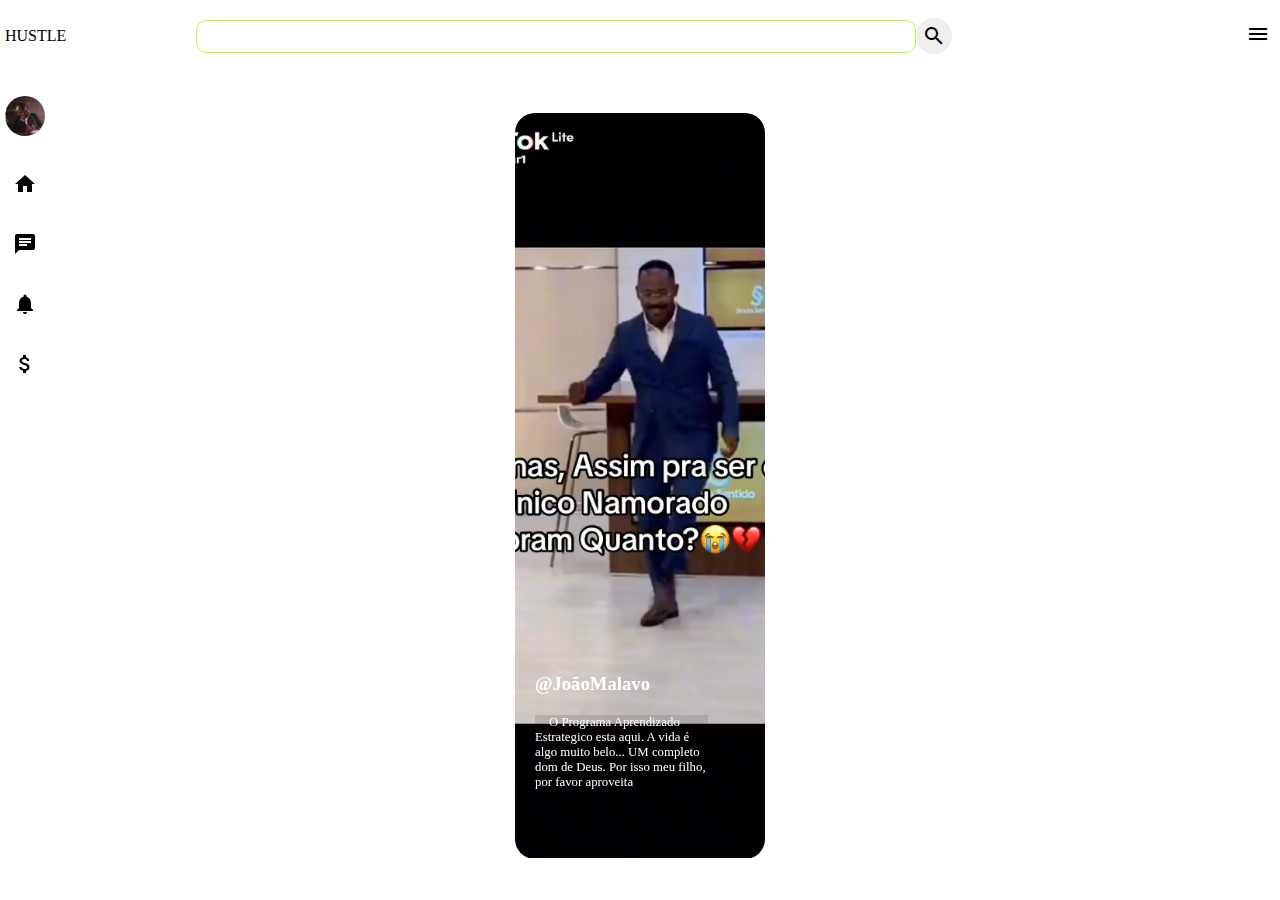
<file: apr/short.html>
<!DOCTYPE html>
<html lang="pt-pt">
<head>
    <meta charset="UTF-8">
    <meta name="viewport" content="width=device-width, initial-scale=1.0">
    <title>Short_Video</title>
    <link rel="stylesheet" href="estilo/video_short.css">
    <link rel="stylesheet" href="estilo/video_short_query.css">
    <link href="https://fonts.googleapis.com/icon?family=Material+Icons"
    rel="stylesheet">
</head>
<body class="body">
    <header>
        <div class="logo_hustle"><p style="color: black;">HUSTLE</p></div>
        <form action="" class="pesquisa_video_imagem">
            <input type="text" name="pesquisa" id="pesquisa">
            <button class="pesuisa"><span class="material-icons">search</span></button>
        </form>
        <div class="menu"><span class="material-icons">menu<menu></menu></span></div>
    </header>
    <div class="app__videos">
        <i class="fa fa-comments" aria-hidden="true"></i>
        <div class="video">
            <video src="video/testeshort.mp4" class="video_player" loop>

            </video>

            <div class="header_video_player">
                <div class="short_ceta_voltar">
                    <a href="../index.html"><span class="material-icons">arrow_back</span></a>
                </div>
                <div class="img_usuario">
                    <a href="../index.html"><img src="img/newton.jpg" alt=""></a>
                </div>
            </div>
            <div class="videoSidebar">

                <div class="videoSidebar__button">
                    <span class="material-icons">
                        favorite
                    </span>
                    <p>12</p>
                </div>
                <div class="videoSidebar__button" style="display: none;">
                    <span class="material-icons">
                        like_not
                    </span>
                    <p>12</p>
                </div>

                <div class="videoSidebar__button">
                    <span class="material-icons">
                       send
                    </span>
                    <p>23</p>
                </div>
                <div class="videoSidebar__button">
                    <span class="material-icons">
                        message
                    </span>
                    <p>23</p>
                </div>

                <div class="videoSidebar__button">
                    <span class="material-icons">
                        share
                    </span>
                    <p>12</p>
                </div>
            </div>

            <div class="videoFooter">
                <div class="videoFooter__text">
                    <h3>@JoãoMalavo</h3>
                    <p class="videoFooter__description">O Programa Aprendizado Estrategico esta aqui. A vida é algo muito belo... UM completo dom de Deus. Por isso meu filho, por favor aproveita
                    </p>
                </div>
            </div>
        </div>
        <div class="video">
            <video src="video/testeshort.mp4" class="video_player" loop>

            </video>

            <div class="header_video_player">
                <div class="short_ceta_voltar">
                    <a href="../index.html"><span class="material-icons">arrow_back</span></a>
                </div>
                <div class="img_usuario">
                    <a href="../index.html"><img src="img/newton.jpg" alt=""></a>
                </div>
            </div>
            <div class="videoSidebar">

                <div class="videoSidebar__button">
                    <span class="material-icons">
                        favorite
                    </span>
                    <p>12</p>
                </div>
                <div class="videoSidebar__button" style="display: none;">
                    <span class="material-icons">
                        like_not
                    </span>
                    <p>12</p>
                </div>

                <div class="videoSidebar__button">
                    <span class="material-icons">
                       send
                    </span>
                    <p>23</p>
                </div>
                <div class="videoSidebar__button">
                    <span class="material-icons">
                        message
                    </span>
                    <p>23</p>
                </div>

                <div class="videoSidebar__button">
                    <span class="material-icons">
                        share
                    </span>
                    <p>12</p>
                </div>
            </div>

            <div class="videoFooter">
                <div class="videoFooter__text">
                    <h3>@JoãoMalavo</h3>
                    <p class="videoFooter__description">O Programa Aprendizado Estrategico esta aqui. A vida é algo muito belo... UM completo dom de Deus. Por isso meu filho, por favor aproveita
                    </p>
                </div>
            </div>
        </div>

        <!--OUTRO VIDEO
            
        <div class="video">
            <video src="video/testeshort.mp4" class="video_player"></video>
    
            <div class="videoSidebar">
    
                <div class="videoSidebar__button">
                    <span class="material-icons">
                        favorite_border
                    </span>
                    <p>12</p>
                </div>
    
                <div class="videoSidebar__button">
                    <span class="material-icons">
                        message
                    </span>
                    <p>23</p>
                </div>
    
                <div class="videoSidebar__button">
                    <span class="material-icons">
                        share
                    </span>
                    <p>12</p>
                </div>
            </div>
    
            <div class="videoFooter">
                <div class="videoFooter__text">
                    <h3>Codi Academy</h3>
                    <p class="videoFooter__description">O Programa Aprendizado Estrategico esta aqui. A vida é algo muito belo... UM completo dom de Deus. Por isso meu filho, por favor aproveita</p>
                    <div class="videoFooter__ticket">
                        <span class="material-icons videoFooter__icon">music_note</span>
                        <marquee behavior="" direction="">Nome da música</marquee>
                    </div>
                </div>
                <img src="" alt="" class="videoFooter__record">
            </div>
        </div>
        -->
        
    </div>


    <div class="container_like_comentario">
        <div class="like reaccao"><span class="material-icons">like</span></div>

        <div class="like_not reaccao"> <span class="material-icons reaccao">like_not</span></div>
        <div class="comentarios reaccao"><span class="material-icons reaccao">comentarios</span></div>
        <div class="Mensagem reaccao"><span class="material-icons">mensagem</span></div>
        <div class="partilhar reaccao"><span class="material-icons">partilha</span></div>
    </div>


    <!--CRIANDO O MEU MENU QUE SERÁ MOSTRADO QUANDO EU CLICAR NA TELA-->


    <div class="info_menu" style="color: black;">
        <div class="container_logo_perfil_menu">
            <div class="logo_hustle_menu">
                <div>
                    <p>HUSTLE</p>
                </div>
                <button class="fechar_menu"><span class="material-icons fechar_menu_span">close</span></button>
            </div>
            <div class="container_perfil_usuario_menu">
                <a href="">
                    <img src="img/newton.jpg" class="img_perfil_menu"></img>
                </a>
                <div class="nome_menu"><p>Joao Telmo</p></div>
            </div>
        </div>

            <div class="links_computador def">
                <a href="">
                    <li>
                           <p>Inicio</p> <abbr title="Início"><span class="material-icons">home</span></abbr>
                    </li>
                </a>
            </div>
            <div class="links_computador def">
                <a href="">
                    <li>
                           <p>Mensagem</p> <abbr title="Mensagem"><span class="material-icons">chat</span></abbr>
                    </li>
                </a>
            </div>
            <div class="links_computador def">
                <a href="">
                    <li>
                           <p>Notificção</p> <abbr title="Notificação"><span class="material-icons">notifications</span></abbr>
                    </li>
                </a>
            </div>
            <div class=" links_computador def">
                <a href="">
                    <li >
                          <p>Pagamento</p> <abbr title="Pagamento">
                              <span class="material-icons">
                                    attach_money
                                </span>
                          </abbr>
                        </li>
                </a>
            </div>
            
        <div class="idioma def icon_verso_comp_none">

            <a href="">
                <li>
                    <p>Idioma</p> <abbr title=""><span class="material-icons">language</span></abbr>
                </li>
            </a>
        </div>
    
        <div class="tema def modo_escuro icon_verso_comp_none">
            <a href="">
                <li class="modo_escuro">
                
                        <p>Modo escuro</p> <abbr title=""><span class="material-icons">contrast</span></abbr>
                </li>
            </a>
        </div>
        <div class="definicoes def icon_verso_comp_none">

            <a href="">
                <li>
                
                        <p>Definições</p><abbr title=""><span class="material-icons">settings</span></abbr>
                
                </li>
            </a>
        </div>
        <div class="ajuda def icon_verso_comp_none">
            <a href="">
                <li>
                    <p>Ajuda</p><abbr title=""><span class="material-icons">help</span></abbr>
                </li>
            </a>
        </div>
        <div class="sair def">
            <a href="">
                <a href="">
                    <li>
                        <p>Sair</p><abbr title="">
                            <span class="material-icons">meeting_room</span>
                    
                        </abbr>
                    
                    </li>
                </a>
            </a>
        </div>
    </div>
    <div class="ofuscar_tela_menu">

    </div>
    <!--AS CONFUGURAÇÕES DO MEU MENU QUE SERÁ ACIONADO TERMINAM AQUI-->

    <!--ESTE É O MENU QUE FICARÁ COLADO -->
 <div class="container_menu_computador">
        
            
        <div class="container_perfil_usuario_menu_comp">
            <a href="" class="link_perfil_comp">
                <img src="img/newton.jpg" class="img_perfil_computador"></img>
            </a>
        </div>
    

    <div class="home_comp span_comp">
        <a href="" class="home_link">
    
                <abbr title="Início"><span class="material-icons">home</span></abbr>
    
        </a>
    </div>
    <div class="chat_comp span_comp">
        <a href="" class="chat_link">
    
                <abbr title="Mensagem"><span class="material-icons">chat</span></abbr>
    
        </a>
    </div>
    <div class="notificacao_comp span_comp">
        <a href="" class="notificacao_link">
                <abbr title="Notificação"><span class="material-icons">notifications</span></abbr>
        </a>
    </div>
    <div class="pagamento_comp span_comp">
        <a href="" class="pagamento_link">
               <abbr title="Pagamento">
                  <span class="material-icons">
                        attach_money
                    </span>
              </abbr>
        </a>
    </div>
    
    
    <div class="sair_comp span_comp" style="margin-bottom: 30px;">
        <a href="#">
            <abbr title="Sair"><span class="material-icons">meeting_room</span></abbr>
        </a>
    </div>

 </div>

    <script src="video_short.js"></script>
</body>
</html>
</file>
<file: apr/estilo/video_short.css>
@charset "UTF-8";

*{
    margin: 0px;
    padding: 0px;
    box-sizing: border-box;
}

html{
    /*ESTA PROPRIEDADE ME DIZ PARA ONDE É QUE EU QUERO QUE O MEU CONTEUDO ESCRLO. SE É PARA CIMA (Y) OU PARA OS LADOS (X)*/
    scroll-snap-type: y mandatory;
}

body{
    color: white;
    height: 100vh;
    /*CENTRALIZA OS ELEMENTOS*/
    display: grid;
    place-items: center;
}

a{
    text-decoration: none;
    color: white;
}
span{

}
header{
    display: none;
}

.app__videos{
    position: relative;
    height: 100%;
    width: 100%;
    object-fit: cover;
    object-position: center center;
    background-color: white;
    overflow: scroll;
    scroll-snap-type: y mandatory;
    
}

.app__videos::-webkit-scrollbar{
    display: none;
}
.app__videos{
    scrollbar-width: none;
}

.header_video_player{
    position: absolute;
    top: 0px;
    left: 0px;
    position: fixed;
    height: 40px;
    width: 100%;
    display: flex;
    flex-direction: row;
    flex-wrap: nowrap;
    justify-content: space-between;
    align-items: center;
    z-index: 1000;
    background: linear-gradient(to top,rgba(0, 0, 0, 0.015), rgba(0, 0, 0, 0.434));
}
.short_ceta_voltar{
    margin-left: 4px;
}
.short_ceta_voltar span{
    color: white;
    font-size: 1.2em;
    
}
.img_usuario{
    height: 40px;
    width: 80px;
    margin-top: 7px;
    margin-right: 5px;
    display: flex;
    flex-direction: row;
    flex-wrap: nowrap;
    align-items: center;
    align-self: center;
    justify-content: flex-end;
}
img{
    height: 40px;
    width: 40px;
    object-fit: cover;
    border-radius: 50%;
}

.img_usuario > p{
    
}

.video{
    position: relative;
    height: 100%;
    width: 100%;
    background-color: white;
    scroll-snap-align: start;
}
.video_player{
    object-fit: cover;
    object-position: center center;
    width: 100%;
    height: 100%;
}

.videoSidebar{
    position: absolute;
    top: 30%;
    right: 5px;
    z-index: 400;
    width: 40px;
}
.videoSidebar .material-icons{
    font-size: 30px;
    cursor: pointer;
    color: white;
}

.videoSidebar p{
    color: white;
}

.videoSidebar__button{
    padding: 10px;
    text-align: center;
    cursor: pointer;
}

.videoFooter {
    position: relative;
    bottom: 190px;
    margin-left: 20px;
    color: white;
    display: flex;
}

.videoFooter__text{
    flex: 1;
}
.videoFooter__text h3{
    margin-bottom: 20px;
}

.videoFooter__description{
    width: 75%;
    text-indent: 14px;
    text-justify: auto;
    font-size: .8em;
    background-color: rgba(0, 0, 0, 0.100);
    z-index: 2;
    color: white;
}


/*CONFIGURAÇÕES DOS LIKES E COMMENTÁRIOS*/

.container_like_comentario{
    height: 350px;
    width: 53px;
    position: absolute;
    top: 25%;
    left: 76%;
    right: 10%;
    display: flex;
    flex-direction: column;
    justify-content: space-around;
    align-items: center;
    display: none;
}

.reaccao{
    height: 50px;
    width: 50px;
    border-radius: 50%;
    
}

/*ELAS TERMINAM AQUI*/

/*ESTAS ÃO AS CONFIGURAÇÕES DO MEU MENU QUE FICARÁ COLADO A DIREITA DO MEU MAIN*/



div.container_menu_computador{
    width: 0px;
    height: 100vh;
    position: absolute;
    top: 9vh;
    left: 0px;
    display: flex;
    flex-direction: column;
    position: fixed;
    align-items: center;
    justify-content: center;
    overflow-y: scroll;
}

div.container_menu_computador{
    display: none;
}
div.class_menu_versao_computador, p, span{
    color: black;
}
div.container_menu_computador::-webkit-scrollbar{
    display: none;
}
div.span_comp{
    font-size: 1.15em;
    margin-left: 3px;
    margin-right: 3px;
}
div.span_comp:hover{
    border-radius: 5px;
    background-color: rgba(66, 65, 65, 0.139)
}
div.container_perfil_usuario_menu_comp{
    height: 60px;
    width: 100%;
    display: flex;
    flex-direction: column;
    align-items: center;
    justify-content: center;
    margin-bottom: 20px;
    
}
div.container_menu_computador > div.container_perfil_usuario_menu_comp > a{
    display: flex;
    justify-content: center;
}

img.img_perfil_computador{
    width: 40px;
    height: 40px;
    border-radius: 50%;
    object-fit: cover;
}

div.container_perfil_usuario_menu_comp > .nome_menu_computador {
    font-size: .7em;
}
div.container_menu_computador > div{
    height: 50px;
    margin-top: 10px;
    display: flex;
    align-items: center;
    justify-content: center;
}
div.container_menu_computado > div > a {
    height: 100%;
    display: flex;
    flex-direction: row;
    align-items: center;
    justify-content: center;
    
}
div.container_menu_computador div > a > p{
    display: none;
}
div.container_menu_computador > div > a > span{
    font-size: 2em;
}


/*ESTAS SÃO AS CONFIGURAÇÕES DO MEU MENU*/

 /*CONFIGURAÇÕES DO MEU MENU PARA TELAS PEQUENAS*/
 .menu_left{
    left: 0px !important;
    z-index: 300 !important;
}
.info_menu{
    width: 200px;
    height: 100vh;
    position: absolute;
    top: 0px;   
    left: -200px;
    position: fixed;
    z-index: 3;
    background-color: white;
    color: black;
    opacity: 100;
    display: flex;
    flex-direction: column;
    overflow-y: scroll;
    transition: left .2s;
    display: none;
}
.info_menu::-webkit-scrollbar{
    display: none;
}
.info_menu p, span{
    color: black;
}
.container_logo_perfil_menu{
    width: 100%;
    height: 100%;
    height:16vh;
    margin-bottom: 40px;
    display: flex;
    flex-direction: column;
    
}
.logo_hustle_menu{
    margin-top: 3%;
    height: 5vh;
    margin-left: 6%;
    color: black;
    display: flex;
    flex-direction: row;
    align-items: center;
    justify-content: space-between;
    
}
.fechar_menu{
    border: none;
    background-color: white;
}
.fechar_menu_span{
    padding: 3px;
    cursor: pointer;
}
.fechar_menu_span:hover{
    background-color: rgba(66, 65, 65, 0.139);
    border-radius: 50%;
}
.container_perfil_usuario_menu{
  
    height: 12vh;
    color: black;
    display: flex;
    flex-direction: row;
    justify-content: space-between;
    margin-top: 2%;
    margin-left: 6%;
}
.container_perfil_usuario_menu > a{
    width: 130px;
    margin-left: -40px;
}
.img_perfil_menu{
    width: 50px;
    height: 50px;
    border-radius: 50%;
    object-fit: cover;
    margin-left: 47px;
}
.nome_menu{
    display: flex;
    flex-direction: row;
    flex-wrap: nowrap;
    font-size: .9em;
    width: 130px;
    margin-left: -10px;
    padding: 3px;
   
}
.nome_menu > p{
   margin-left: 1%;
   margin-top: 1%;
}
.info_menu > div.def{
    color: black;
    margin-left: 10px;
    margin-bottom: 20px;
    padding: 3px;
}
.info_menu > div.def > a{
    width: 100%;
    height: 100%;
}
.info_menu > div.def > a > li {
    
    display: flex;
    flex-direction: row;
    flex-wrap: nowrap;
    align-items: center;
    justify-content: space-between;
    padding: 5px;
    cursor: pointer;
    transition: background-color .3s;
}
.info_menu > div.def > a > li:hover{
    background-color: rgba(66, 65, 65, 0.139);
}
.info_menu > div.def > a > li > p{
    margin-right: 4px;
}
.info_menu > div.def > a > li > abbr{
    margin-right: 40px;
    
}

/*
CLASSE PARA CRIAR OS IDIOMAS
*/
.info_menu > .idioma > p{
    color: black;
}
.ofuscar_tela{
    position: absolute;
    position: fixed;
    left: 0px;
    top: 0px;
    width: 100vw;
    height: 100vh;
    background-color: rgba(0, 0, 0, 0.381);
    z-index: 1000;
    display: none;
}
.ofuscar_tela_menu{
    position: absolute;
    position: fixed;
    left: 0px;
    top: 0px;
    width: 100vw;
    height: 100vh;
    background-color: rgba(0, 0, 0, 0.381);
    z-index: 4;
    display: none;

}
.idiomas_desponiveis{
    width: 90%;
    border-radius: 20px;
    height: auto;
    background-color: white;
    position: absolute;
    top: 50%;
    left: 50%;
    transform: translate(-50%, -50%);
    display: flex;
    flex-direction: column;
    z-index: 7;
    overflow-y: scroll;
    display: none;
}
button.idioma{
    border: none;
}


.fechar_aba{
    width: 100%;
    height: 30px;
    display: flex;
    justify-content: flex-end;
    
}
.fechar_aba > div{
    color: black;
    text-align: center;
    font-size: 1.1em;
    border: none;
    border-radius: 10px;
    padding: 10px;
    display: flex;
    align-items: center;
    margin-right: 4px;
}
.fechar_aba > div:hover{
    background-color: rgba(211, 211, 211, 0.546);
    border-radius: 100%;
}
.paragrafo_idiomas{
    display: flex;
    flex-direction: column;
    
}
.paragrafo_idiomas > .idioma_radio{
    display: flex;
    flex-direction: row;
    align-items: center;
    justify-content: space-between;
    border-bottom: .7px solid rgba(0, 0, 0, 0.132);
}
.paragrafo_idiomas > .idioma_radio:hover{
    background-color: rgba(211, 211, 211, 0.824);
}
.paragrafo_idiomas > .idioma_radio > label{
    margin-bottom: 3%;
    margin-left: 3%;
    font-size: 1em;
}
.paragrafo_idiomas > .idioma_radio > input{
    margin-right: 3%;
}


div.container_menu_computador{
    display: block;
}
</file>
<file: apr/estilo/video_short_query.css>
@media screen and (min-width: 500px) {

    
    body{
        height: 100vh;
        /*CENTRALIZA OS ELEMENTOS*/
        display: grid;
        place-items: none;
    }

    header{
        display: block;
        display: flex;
        height: 8vh;
        width: 100vw;
        flex-direction: row;
        flex-wrap: nowrap;
        align-items: center;
        justify-content: space-between;
    }
    form.pesquisa_video_imagem{
        height: 100%;
        width: 75%;
        display: flex;
        flex-direction: row;
        flex-wrap: nowrap;
        align-items: center;
    }
    form.pesquisa_video_imagem > input{
        width: 75%;
        padding: 8px;
        border-radius: 10px;
        margin-left: 20px;
        border: .8px solid greenyellow;
    }
    form.pesquisa_video_imagem > button{
        border: none;
        padding: 6px;
        border-radius: 50%;
        display: flex;
        flex-direction: row;
        align-items: center;
        cursor: pointer;
    }
    div.logo_hustle{
        margin-left: 5px;
    }
    div.menu{
        margin-right: 10px;
        cursor: pointer;
    }

    div.app__videos{
        position: relative;
        height: 90%;
        width: 250px;
        object-fit: cover;
        object-position: center center;
        overflow: scroll;
        scroll-snap-type: y mandatory;
        border-radius: 20px;
    }
    .header_video_player{
        display: none;
    }
    .videoSidebar__button{
        display: none;
    }
    div.container_menu_computador{
        width: 50px;
        display: block;
    }

    div.info_menu{
        display: block;
    }


}
</file>
